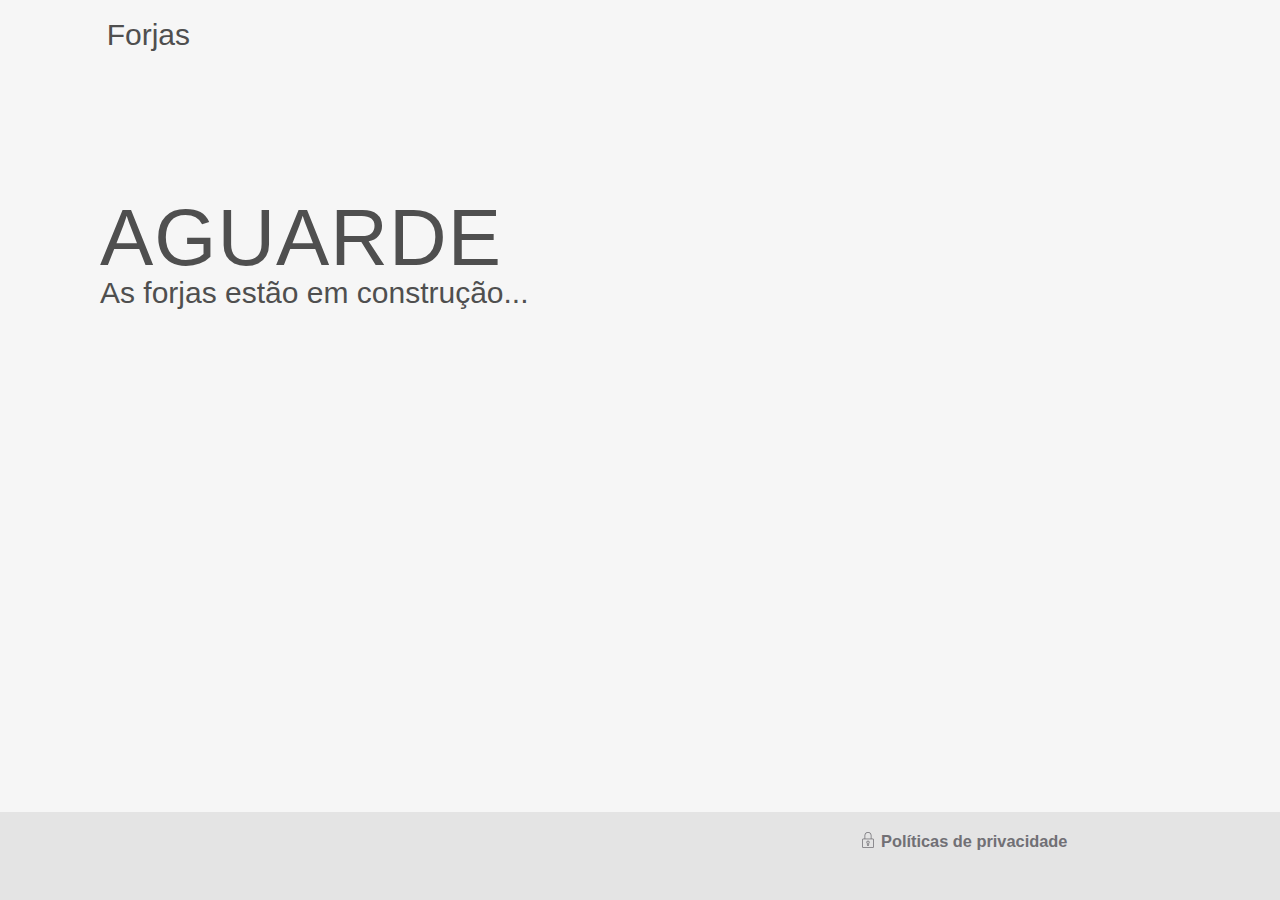
<file: index.html>
<!DOCTYPE html>
<html lang="pt-br">
<head>
	<meta charset="UTF-8"/>
	<link rel="icon" href="./images/favicon.png" sizes="48x48"/>
	<link rel="stylesheet" type="text/css" href="./css/style.css"/>
	<title>Boas vindas as Forjas de Hefesto - Em construção</title>
</head>
<body>

	<div class="container">
		<div class="item head">
			<div class="head-item"></div>
			<div class="head-item hi2"><h2 class="text txth2">Forjas</h2></div>
			<div class="head-item hi3"></div>
		</div>
		<div class="item middle">
			<h1 class="text txth1">Aguarde</h1>
			<h2 class="text txth2">As forjas estão em construção...</h2>
		</div>
		<div class="item bottom">
			<div class="bottom-item"></div>
			<div class="bottom-item"></div>
			<div class="bottom-item">
				<a href="politics.html">
					<img class="icon_lock" src="./images/lock.png">
					<h3>Políticas de privacidade</h3>
				</a>
			</div>
		</div>
	</div>
</body>
</html>
</file>
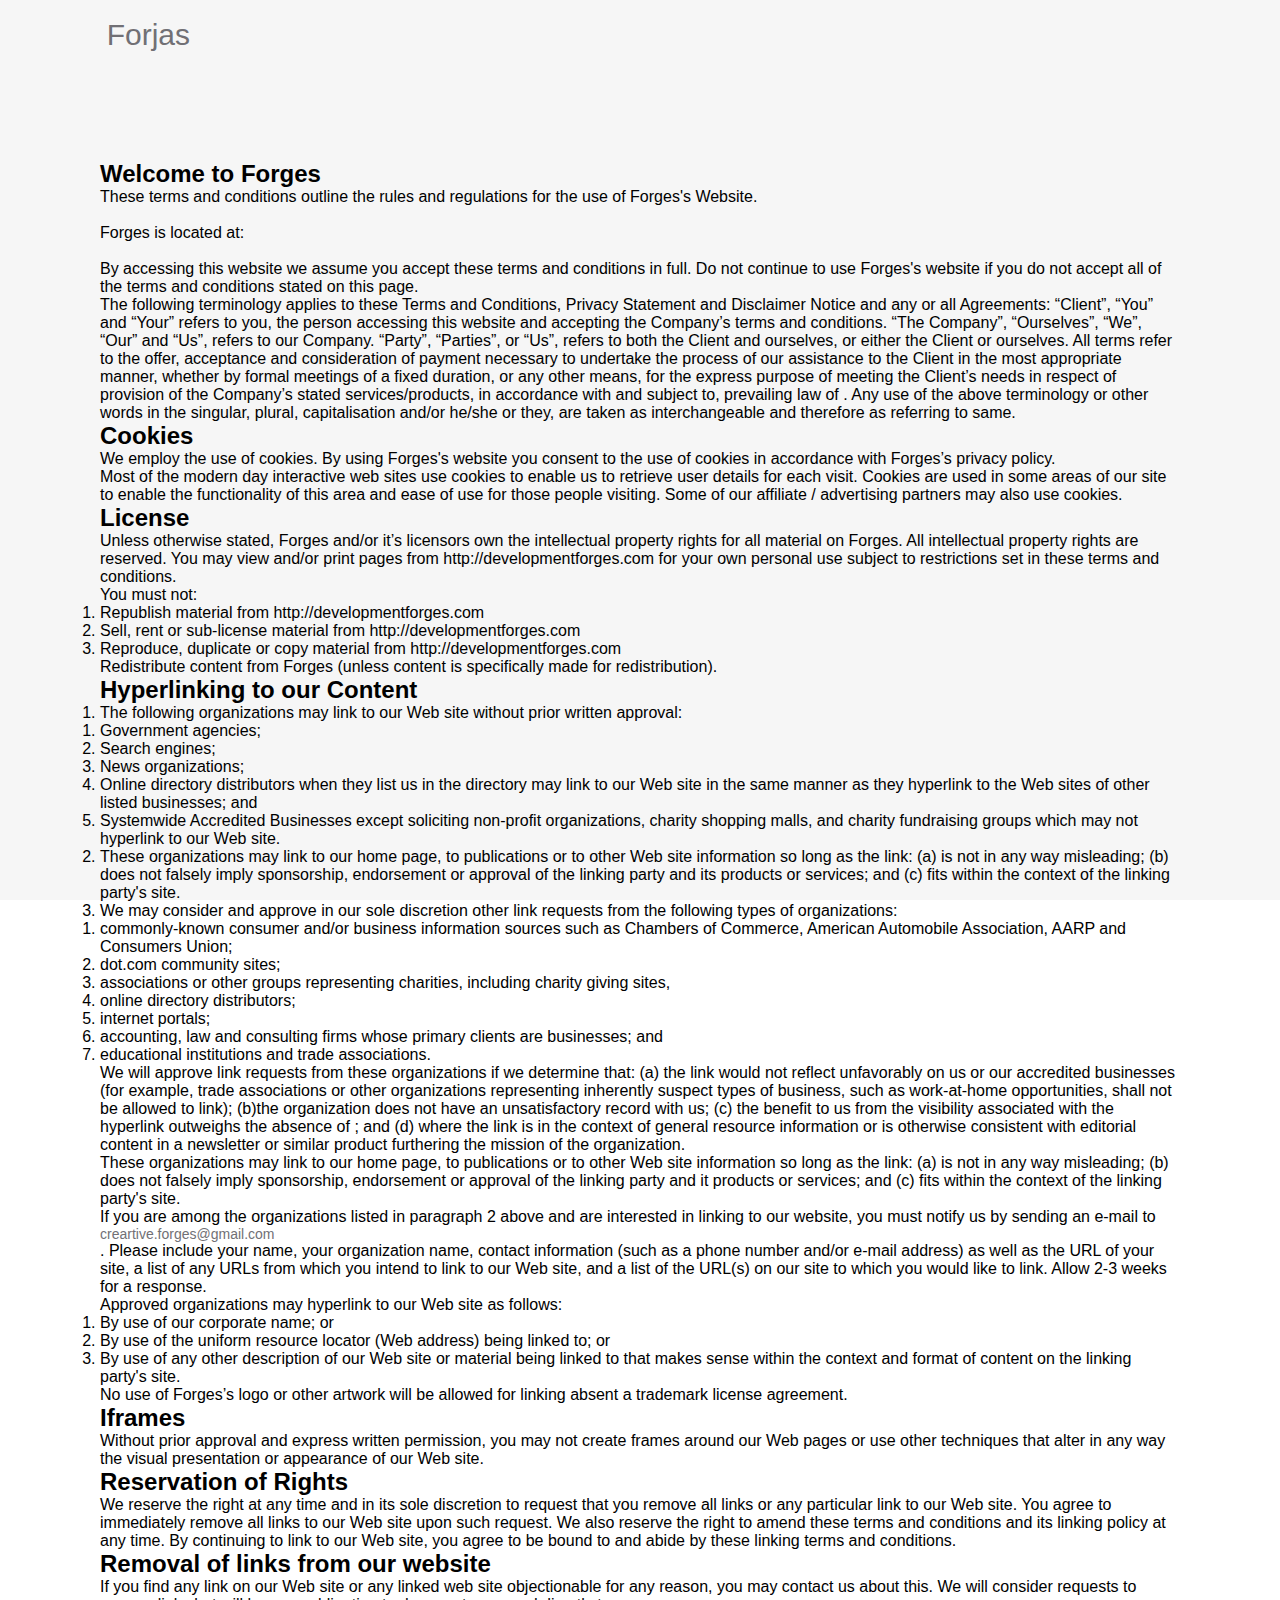
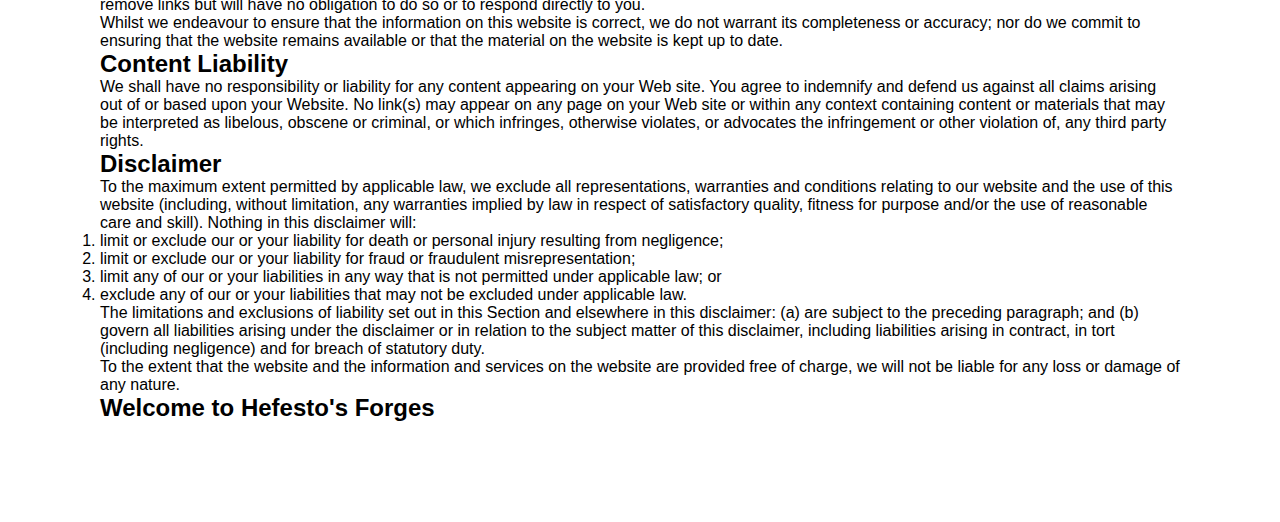
<file: politics.html>
<!DOCTYPE html>
<html lang="pt-br">
<head>
	<meta charset="UTF-8"/>
	<link rel="icon" href="./images/favicon.png" sizes="48x48"/>
	<link rel="stylesheet" type="text/css" href="./css/style.css"/>
	<title>Políticas de Privacidade - Em construção</title>
</head>
<body>

	<div class="container">
		<div class="item head">
			<div class="head-item"></div>
			<div class="head-item hi2">
				<a href="index.html" >
					<h2 class="txth2">Forjas</h2>
				</a>
			</div>
			<div class="head-item hi3"></div>
		</div>
		<div class="item middle">

	<!---->
	<h2>Welcome to Forges</h2>
	<p>These terms and conditions outline the rules and regulations for the use of Forges's Website.</p> <br /> 
	<span style="text-transform: capitalize;"> Forges</span> is located at:<br /> 
	<address><br />
	</address>
	<p>By accessing this website we assume you accept these terms and conditions in full. Do not continue to use Forges's website 
	if you do not accept all of the terms and conditions stated on this page.</p>
	<p>The following terminology applies to these Terms and Conditions, Privacy Statement and Disclaimer Notice
	and any or all Agreements: “Client”, “You” and “Your” refers to you, the person accessing this website
	and accepting the Company’s terms and conditions. “The Company”, “Ourselves”, “We”, “Our” and “Us”, refers
	to our Company. “Party”, “Parties”, or “Us”, refers to both the Client and ourselves, or either the Client
	or ourselves. All terms refer to the offer, acceptance and consideration of payment necessary to undertake
	the process of our assistance to the Client in the most appropriate manner, whether by formal meetings
	of a fixed duration, or any other means, for the express purpose of meeting the Client’s needs in respect
	of provision of the Company’s stated services/products, in accordance with and subject to, prevailing law
	of . Any use of the above terminology or other words in the singular, plural,
	capitalisation and/or he/she or they, are taken as interchangeable and therefore as referring to same.</p><h2>Cookies</h2>
	<p>We employ the use of cookies. By using Forges's website you consent to the use of cookies 
	in accordance with Forges’s privacy policy.</p><p>Most of the modern day interactive web sites
	use cookies to enable us to retrieve user details for each visit. Cookies are used in some areas of our site
	to enable the functionality of this area and ease of use for those people visiting. Some of our 
	affiliate / advertising partners may also use cookies.</p><h2>License</h2>
	<p>Unless otherwise stated, Forges and/or it’s licensors own the intellectual property rights for
	all material on Forges. All intellectual property rights are reserved. You may view and/or print
	pages from http://developmentforges.com for your own personal use subject to restrictions set in these terms and conditions.</p>
	<p>You must not:</p>
	<ol>
		<li>Republish material from http://developmentforges.com</li>
		<li>Sell, rent or sub-license material from http://developmentforges.com</li>
		<li>Reproduce, duplicate or copy material from http://developmentforges.com</li>
	</ol>
	<p>Redistribute content from Forges (unless content is specifically made for redistribution).</p>
<h2>Hyperlinking to our Content</h2>
	<ol>
		<li>The following organizations may link to our Web site without prior written approval:
			<ol>
			<li>Government agencies;</li>
			<li>Search engines;</li>
			<li>News organizations;</li>
			<li>Online directory distributors when they list us in the directory may link to our Web site in the same
				manner as they hyperlink to the Web sites of other listed businesses; and</li>
			<li>Systemwide Accredited Businesses except soliciting non-profit organizations, charity shopping malls,
				and charity fundraising groups which may not hyperlink to our Web site.</li>
			</ol>
		</li>
	</ol>
	<ol start="2">
		<li>These organizations may link to our home page, to publications or to other Web site information so long
			as the link: (a) is not in any way misleading; (b) does not falsely imply sponsorship, endorsement or
			approval of the linking party and its products or services; and (c) fits within the context of the linking
			party's site.
		</li>
		<li>We may consider and approve in our sole discretion other link requests from the following types of organizations:
			<ol>
				<li>commonly-known consumer and/or business information sources such as Chambers of Commerce, American
					Automobile Association, AARP and Consumers Union;</li>
				<li>dot.com community sites;</li>
				<li>associations or other groups representing charities, including charity giving sites,</li>
				<li>online directory distributors;</li>
				<li>internet portals;</li>
				<li>accounting, law and consulting firms whose primary clients are businesses; and</li>
				<li>educational institutions and trade associations.</li>
			</ol>
		</li>
	</ol>
	<p>We will approve link requests from these organizations if we determine that: (a) the link would not reflect
	unfavorably on us or our accredited businesses (for example, trade associations or other organizations
	representing inherently suspect types of business, such as work-at-home opportunities, shall not be allowed
	to link); (b)the organization does not have an unsatisfactory record with us; (c) the benefit to us from
	the visibility associated with the hyperlink outweighs the absence of <?=$companyName?>; and (d) where the
	link is in the context of general resource information or is otherwise consistent with editorial content
	in a newsletter or similar product furthering the mission of the organization.</p>

	<p>These organizations may link to our home page, to publications or to other Web site information so long as
	the link: (a) is not in any way misleading; (b) does not falsely imply sponsorship, endorsement or approval
	of the linking party and it products or services; and (c) fits within the context of the linking party's
	site.</p>

	<p>If you are among the organizations listed in paragraph 2 above and are interested in linking to our website,
	you must notify us by sending an e-mail to <a href="mailto:creartive.forges@gmail.com" title="send an email to creartive.forges@gmail.com">creartive.forges@gmail.com</a>.
	Please include your name, your organization name, contact information (such as a phone number and/or e-mail
	address) as well as the URL of your site, a list of any URLs from which you intend to link to our Web site,
	and a list of the URL(s) on our site to which you would like to link. Allow 2-3 weeks for a response.</p>

	<p>Approved organizations may hyperlink to our Web site as follows:</p>

	<ol>
		<li>By use of our corporate name; or</li>
		<li>By use of the uniform resource locator (Web address) being linked to; or</li>
		<li>By use of any other description of our Web site or material being linked to that makes sense within the
			context and format of content on the linking party's site.</li>
	</ol>
	<p>No use of Forges’s logo or other artwork will be allowed for linking absent a trademark license
	agreement.</p>
<h2>Iframes</h2>
	<p>Without prior approval and express written permission, you may not create frames around our Web pages or
	use other techniques that alter in any way the visual presentation or appearance of our Web site.</p>
<h2>Reservation of Rights</h2>
	<p>We reserve the right at any time and in its sole discretion to request that you remove all links or any particular
	link to our Web site. You agree to immediately remove all links to our Web site upon such request. We also
	reserve the right to amend these terms and conditions and its linking policy at any time. By continuing
	to link to our Web site, you agree to be bound to and abide by these linking terms and conditions.</p>
<h2>Removal of links from our website</h2>
	<p>If you find any link on our Web site or any linked web site objectionable for any reason, you may contact
	us about this. We will consider requests to remove links but will have no obligation to do so or to respond
	directly to you.</p>
	<p>Whilst we endeavour to ensure that the information on this website is correct, we do not warrant its completeness
	or accuracy; nor do we commit to ensuring that the website remains available or that the material on the
	website is kept up to date.</p>
<h2>Content Liability</h2>
	<p>We shall have no responsibility or liability for any content appearing on your Web site. You agree to indemnify
	and defend us against all claims arising out of or based upon your Website. No link(s) may appear on any
	page on your Web site or within any context containing content or materials that may be interpreted as
	libelous, obscene or criminal, or which infringes, otherwise violates, or advocates the infringement or
	other violation of, any third party rights.</p>
<h2>Disclaimer</h2>
	<p>To the maximum extent permitted by applicable law, we exclude all representations, warranties and conditions relating to our website and the use of this website (including, without limitation, any warranties implied by law in respect of satisfactory quality, fitness for purpose and/or the use of reasonable care and skill). Nothing in this disclaimer will:</p>
	<ol>
	<li>limit or exclude our or your liability for death or personal injury resulting from negligence;</li>
	<li>limit or exclude our or your liability for fraud or fraudulent misrepresentation;</li>
	<li>limit any of our or your liabilities in any way that is not permitted under applicable law; or</li>
	<li>exclude any of our or your liabilities that may not be excluded under applicable law.</li>
	</ol>
	<p>The limitations and exclusions of liability set out in this Section and elsewhere in this disclaimer: (a)
	are subject to the preceding paragraph; and (b) govern all liabilities arising under the disclaimer or
	in relation to the subject matter of this disclaimer, including liabilities arising in contract, in tort
	(including negligence) and for breach of statutory duty.</p>
	<p>To the extent that the website and the information and services on the website are provided free of charge,
	we will not be liable for any loss or damage of any nature.</p>
<h2>Welcome to Hefesto's Forges</h2>
	<p></p>
<h2></h2>
	<p></p>		
		</div>
		
	</div>
</body>
</html>
</file>
<file: css/style.css>
*, html {
	padding: 0;
	margin:0 ;
	font-family: "TrumpGothicEastBold", sans-serif;
}

.container {
	position: absolute;
	top: 0;
	left: 0;
	height: 100%;
	width: 100%;
	display: grid;
	grid-template-columns: 1fr;
	grid-template-rows: 1fr 8fr 1fr;
	grid-gap: 10px;	
	background-color: #f6f6f6;
}

.text {
	color: #4f4f4f;
}

.middle {
	padding: 100px;
}

.bottom {
	background-color: #e4e4e4;
	display: grid;
	grid-template-columns: repeat(3, 1fr);
	grid-gap: 10px;
}

.privacy {
	display: block;
	margin-left: auto;
	margin-top: auto;
}

.head-item {
	padding-top: 20px;
}

.bottom-item {
	justify-content: center;
	align-items: center;
	padding-top: 20px;
}

/*backgrond-color: #e4e4e4;*/
.head {
	display: grid;
	grid-template-columns: repeat(12, 1fr);
}

.hi3 {
	grid-column: span 10;
}

a {
	color: #717075;
	font-family: "TrumpGothicEastBold", sans-serif;
	text-decoration: none;
	display: flex;
	font-size: 14px;
}

.txth1 {
	font-size: 79.863px;
	font-weight: bold;
	font: 79.863px/1 "TrumpGothicEastBold", sans-serif;
    text-transform: uppercase;
    letter-spacing: 1px;
}

.txth2 {
	font-weight: bold;
	font: 30px/1 "TrumpGothicEastBold", sans-serif;
}

.icon_lock {
	margin-right: 5px;
	height: 16px;
	width: 16px;
}
</file>
